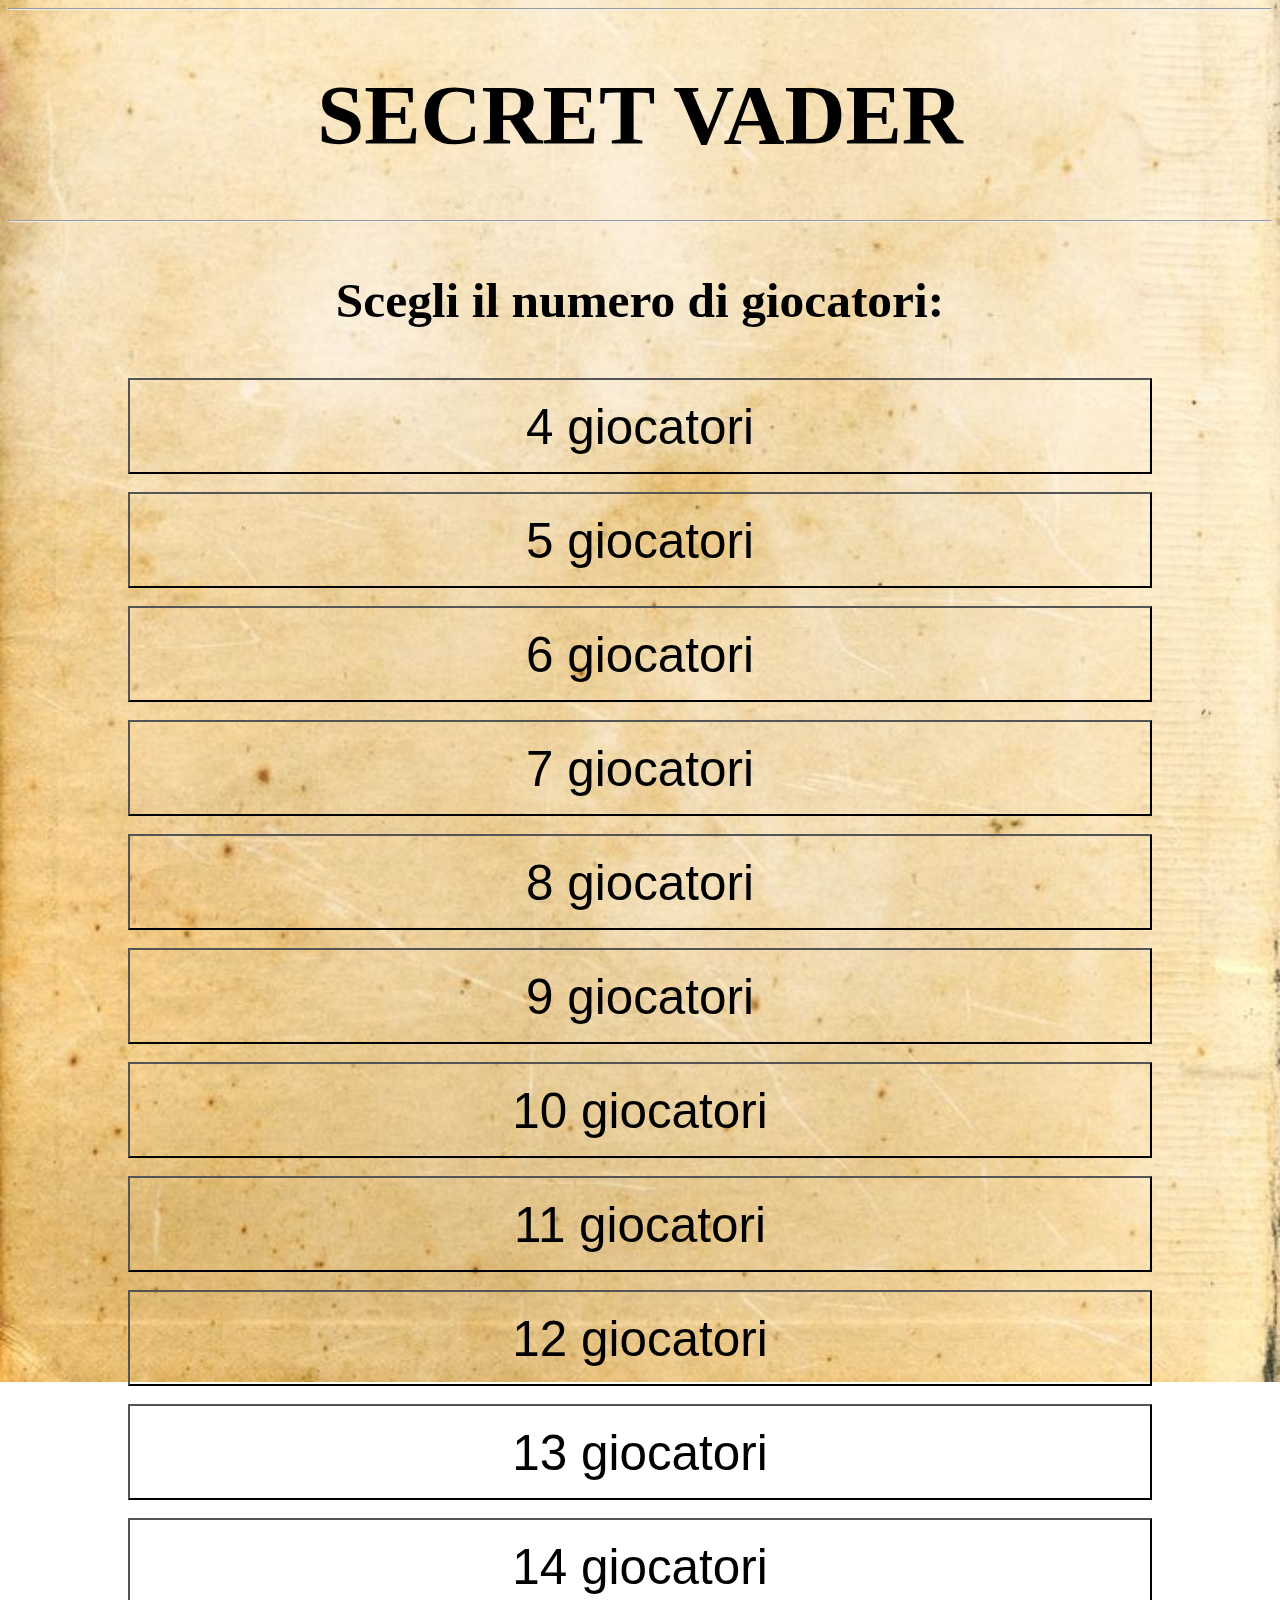
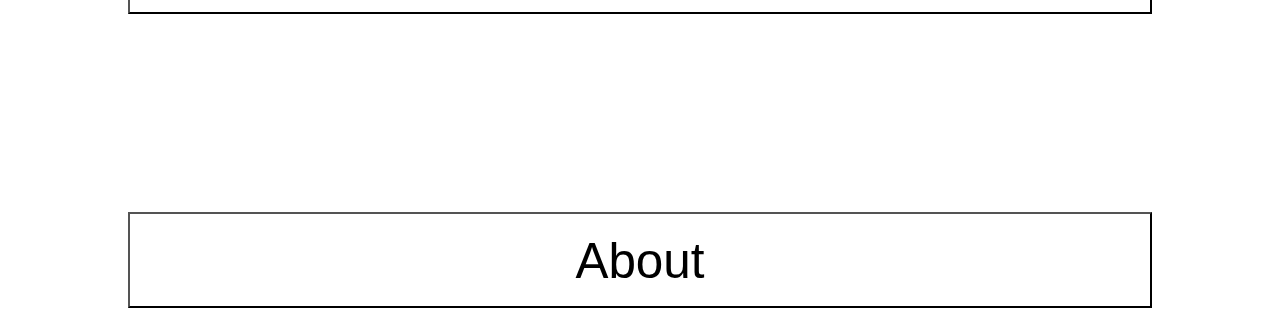
<file: index.html>
<!DOCTYPE html>

<html>
	<head>
		<meta charset="utf-8">
		
		<title>Secret Vader</title>
		
		<link href="css/style-play.css" rel="stylesheet" type="text/css">
		
		<meta name = "keywords" content = "Secret, Hitler, Social Game" />
		<meta name = "description" content = "Social game" />
		<meta name = "author" content = "Emanuele Sorce" />
		
		<script type="text/javascript" src="scripts.js"></script>
	</head>
	
	<body onload="setBackground('css/texture1.jpg')" >
		<center>
			
			<noscript>
				Sorry... JavaScript is needed to go ahead. Enable it in your browser to continue
			</noscript>

			
			<hr>
			<h1>SECRET VADER</h1>
			<hr>
		
			<h3>Scegli il numero di giocatori:</h3>
		
			<input type="button" value="4 giocatori" onclick="create(4);" />
			<br><br>
			<input type="button" value="5 giocatori" onclick="create(5);" />
			<br><br>
			<input type="button" value="6 giocatori" onclick="create(6);" />
			<br><br>
			<input type="button" value="7 giocatori" onclick="create(7);" />
			<br><br>
			<input type="button" value="8 giocatori" onclick="create(8);" />
			<br><br>
			<input type="button" value="9 giocatori" onclick="create(9);" />
			<br><br>
			<input type="button" value="10 giocatori" onclick="create(10);" />
			<br><br>
			<input type="button" value="11 giocatori" onclick="create(11);" />
			<br><br>
			<input type="button" value="12 giocatori" onclick="create(12);" />
			<br><br>
			<input type="button" value="13 giocatori" onclick="create(13);" />
			<br><br>
			<input type="button" value="14 giocatori" onclick="create(14);" />
			<br><br><br>
			
			<!--
				About button
			-->
			<br><br><br><br><br><br><br><br><br>
			<input style="display: table-cell; vertical-align: bottom;" id="About" type="button" value="About" onclick="window.location = 'about.html';" />
			
		</center>
	</body>
</html>
</file>
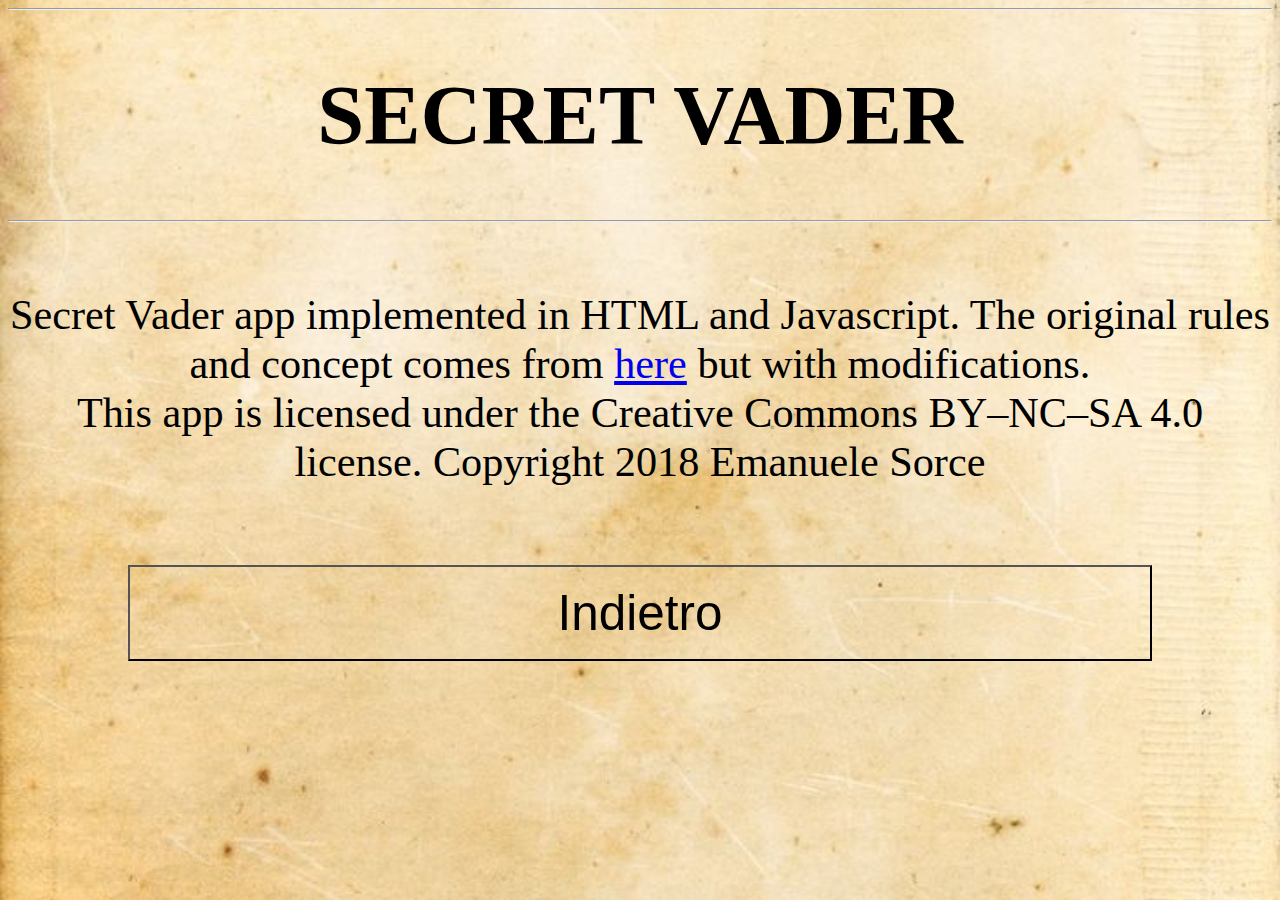
<file: about.html>
<html>
	<head>
		<meta charset="utf-8">
		
		<title>Secret Vader</title>
		
		<link href="css/style-play.css" rel="stylesheet" type="text/css">
		
		<meta name = "keywords" content = "Secret, Hitler, Social Game" />
		<meta name = "description" content = "Social game" />
		<meta name = "author" content = "Emanuele Sorce" />
		
	</head>
	
	<body>
		<center>
			
			<hr>
			<h1>SECRET VADER</h1>
			<hr>
			<br>
			<p>Secret Vader app implemented in HTML and Javascript. The original rules and concept comes from <a href="http://secrethitler.com">here</a> but with modifications.<br> This app is licensed under the Creative Commons BY–NC–SA 4.0 license. Copyright 2018 Emanuele Sorce</p>
			<br><br>
			
			<input id="back" type="button" value="Indietro" onclick="window.location = 'index.html';" />
			
		</center>
	</body>
</html>
</file>
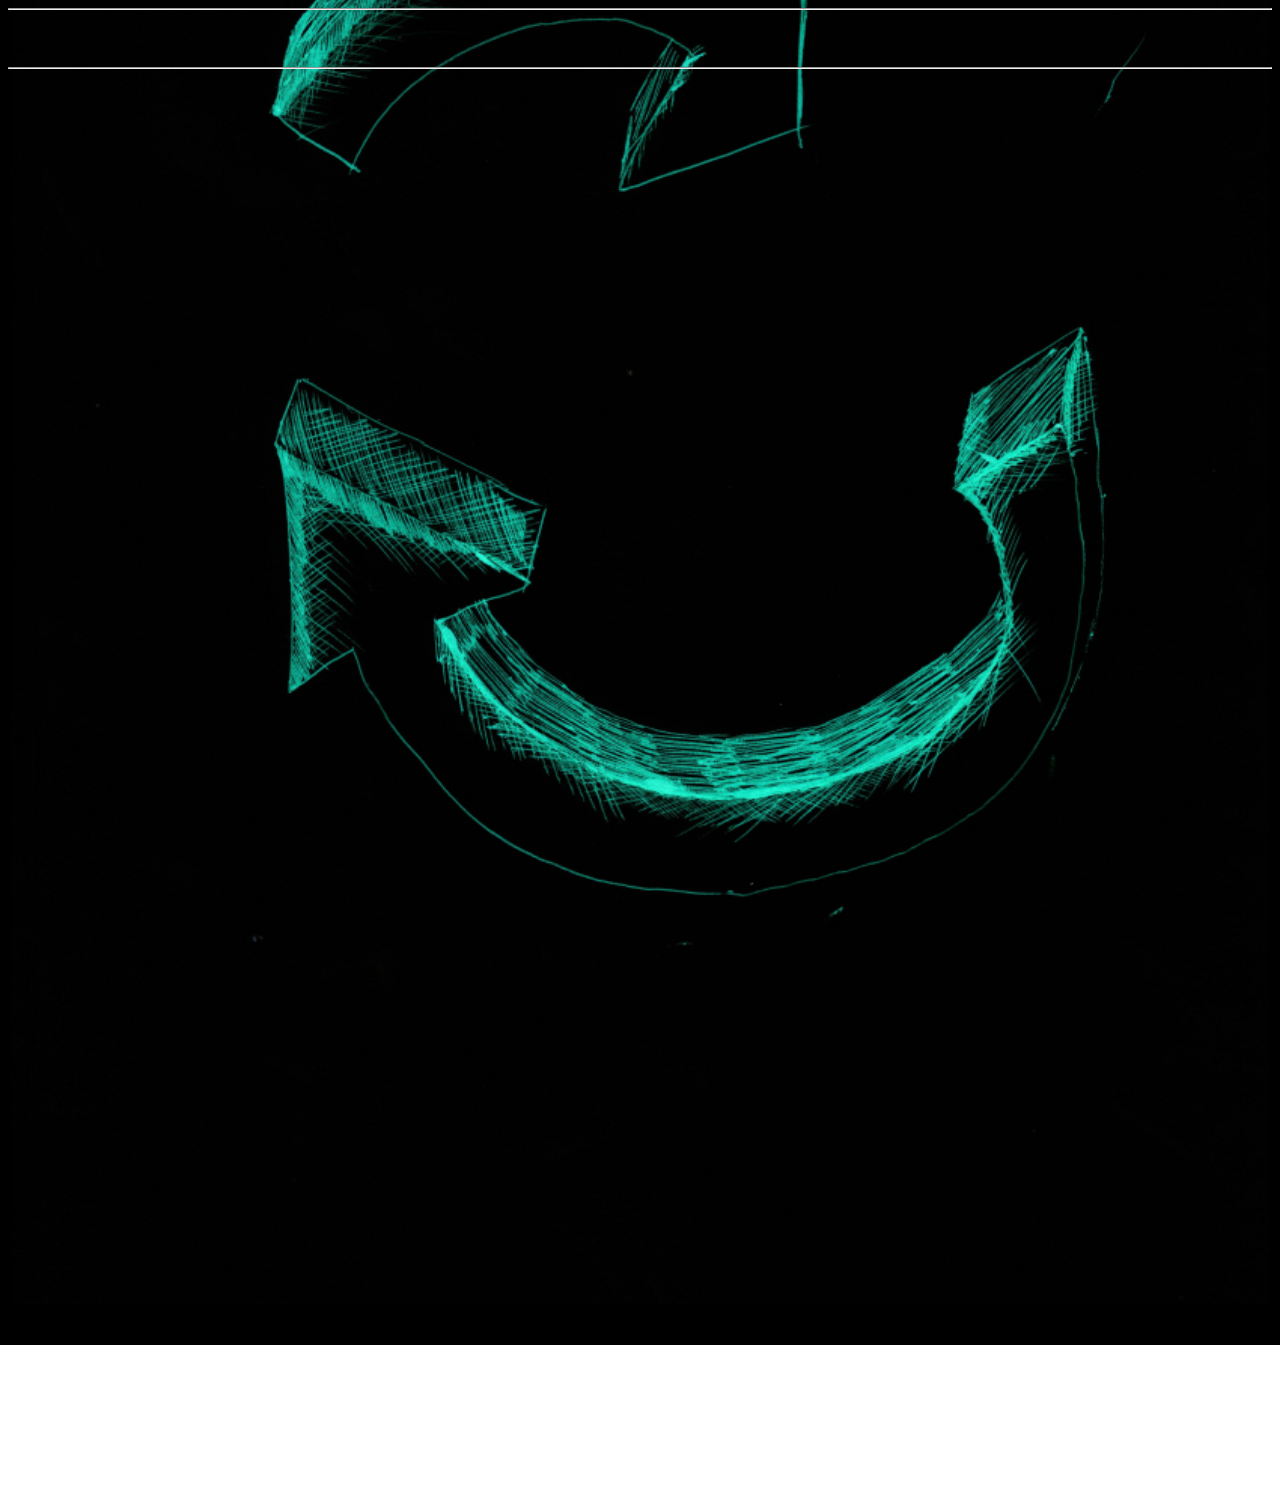
<file: pass.html>
<html>
	<head>
		<meta charset="utf-8">
		
		<title>Secret Hitler</title>
		
		<link href="css/style-pass.css" rel="stylesheet" type="text/css">
		
		<meta name = "keywords" content = "Secret, Hitler, Social Game" />
		<meta name = "description" content = "Social game" />
		<meta name = "author" content = "Emanuele Sorce" />
		
		<script type="text/javascript" src="scripts.js"></script>
	</head>
	
	<body onload="passLoaded();">
		<center>
			
			<noscript>
				Sorry... JavaScript is needed to go ahead. Enable it in your browser to continue
			</noscript>

			
			<hr>
			<h1 id="title"></h1>
			<hr>
			<br>
			
			<input id="button" type="button" onclick="window.location = 'play.html' " />
			
		</center>
	</body>
</html>
</file>
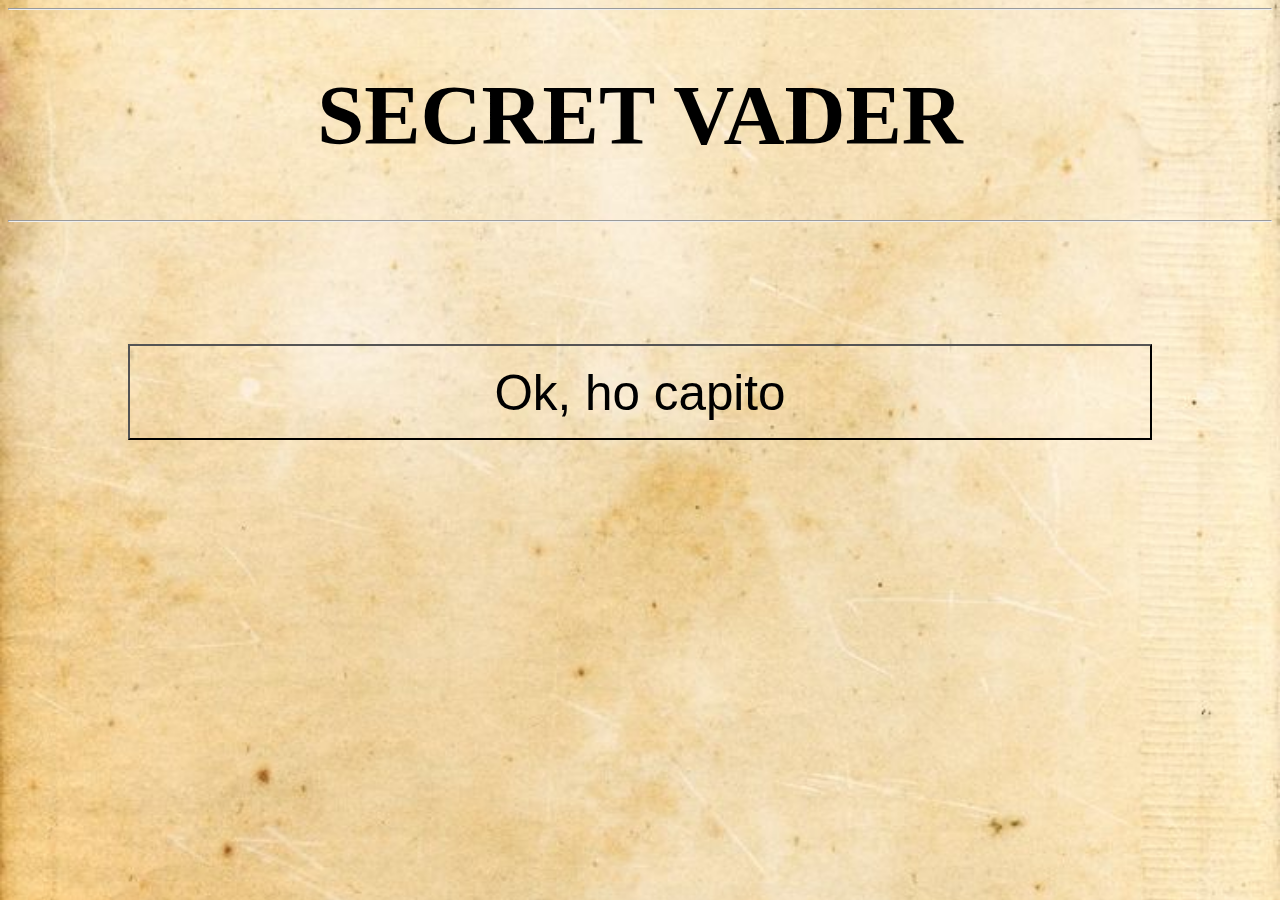
<file: play.html>
<html>
	<head>
		<meta charset="utf-8">
		
		<title>Secret Hitler</title>
		
		<link href="css/style-play.css" rel="stylesheet" type="text/css">
		
		<meta name = "keywords" content = "Secret, Hitler, Social Game" />
		<meta name = "description" content = "Social game" />
		<meta name = "author" content = "Emanuele Sorce" />
		
		<script type="text/javascript" src="scripts.js"></script>
	</head>
	
	<body onload="playLoaded();">
	
		<center>
			<noscript>
				Sorry... JavaScript is needed to go ahead. Enable it in your browser to continue
			</noscript>
			
			<hr>
			<h1 id="top_title">SECRET VADER</h1>
			<hr>
			
			<br>
		
			<p id="comment"></p>
		
			<br><br><br id="last_break">
		
			<input id="button" type="button" value="Ok, ho capito" onclick="postPlay();" />
						
		</center>
	
	</body>
</html>
</file>
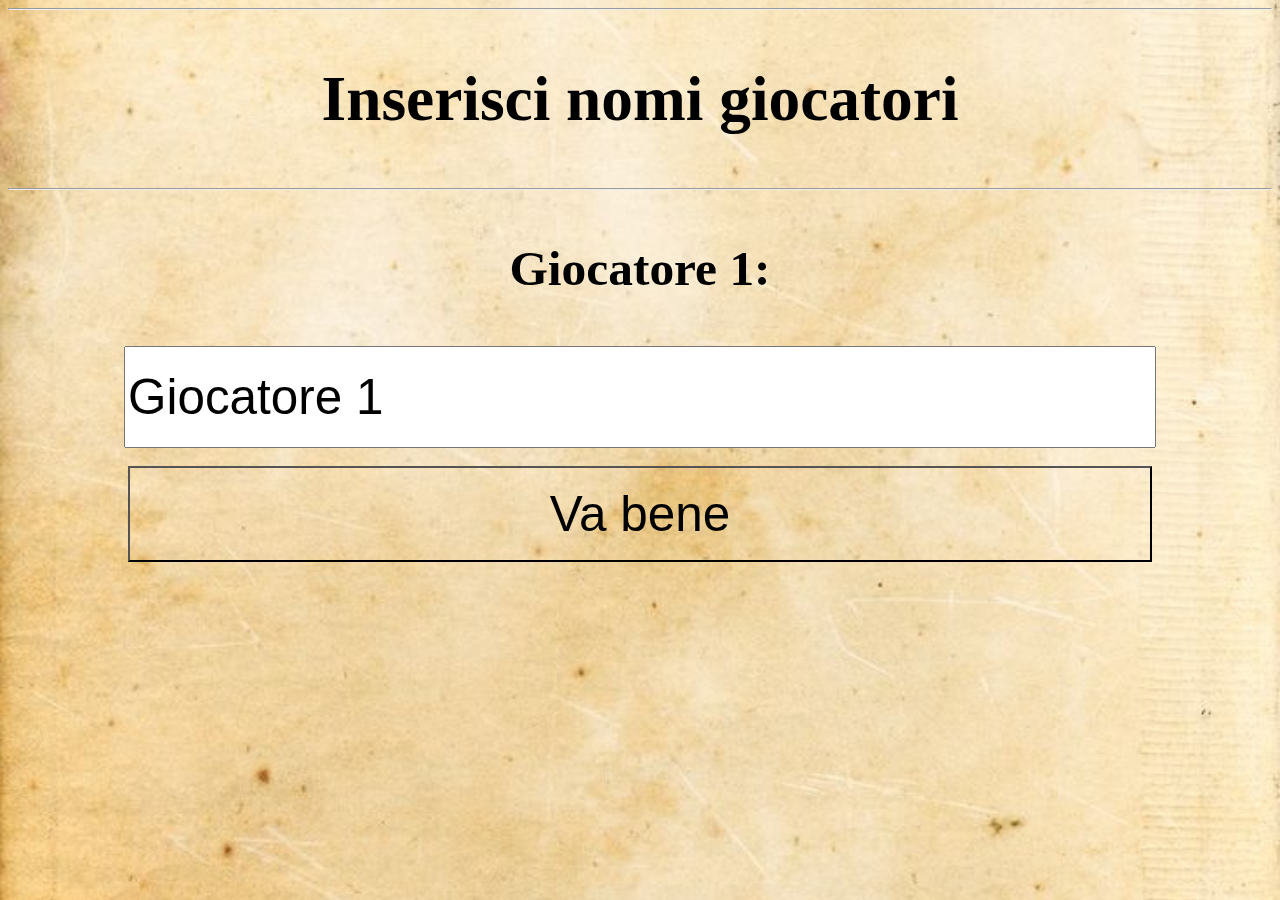
<file: playerSetName.html>
<!DOCTYPE html>

<html>
	<head>
		<meta charset="utf-8">
		<title>Secret Hitler</title>
		<link href="css/style-play.css" rel="stylesheet" type="text/css">
		<meta name = "keywords" content = "Secret, Hitler, Social Game" />
		<meta name = "description" content = "Social game" />
		<meta name = "author" content = "Emanuele Sorce" />
		
		<script type="text/javascript" src="scripts.js"></script>
	</head>
	
	<body onload="setBackground('css/texture1.jpg')">
		<center>

			<hr>
			<h2>Inserisci nomi giocatori</h2>

			<hr>
			<h3 id="p_title">Giocatore 1:</h3>
			
			<input id="p_text" type="text" name="Name Player" value="Giocatore 1">
			<br><br>
			
			<input id="p_button" type="button" value="Va bene" onclick="setName(1)" />
			
		</center>
	</body>
</html>
</file>
<file: css/style-play.css>
/*
Theme Name: Secret Vader Theme
Description: Simple Theme aimed at mobiles 
Author: Emanuele Sorce
Author URI: https://github.com/tronfortytwo
*/
@import url("style.css");

html {
	background: url("texture1.jpg") no-repeat center center fixed; 
    background-size: cover;
    -webkit-background-size: cover;
    -moz-background-size: cover;
    -o-background-size: cover;
}

input[type=button]
{
	background-color: rgba(255,255,255,0);
}
</file>
<file: css/style-pass.css>
/*
Theme Name: Secret Vader Theme
Description: Simple Theme aimed at mobiles 
Author: Emanuele Sorce
Author URI: https://github.com/tronfortytwo
*/
@import url("style.css");


html {
	background: url("pass.jpg") no-repeat center center fixed; 
    background-size: cover;
    -webkit-background-size: cover;
    -moz-background-size: cover;
    -o-background-size: cover;
}

h1 {
	color: white;
}

input
{
	font-size: 5vw;
	height: 110vw;
	background-color: rgba(255,0,0,0);
	border: none;
	color: red;
}
</file>
